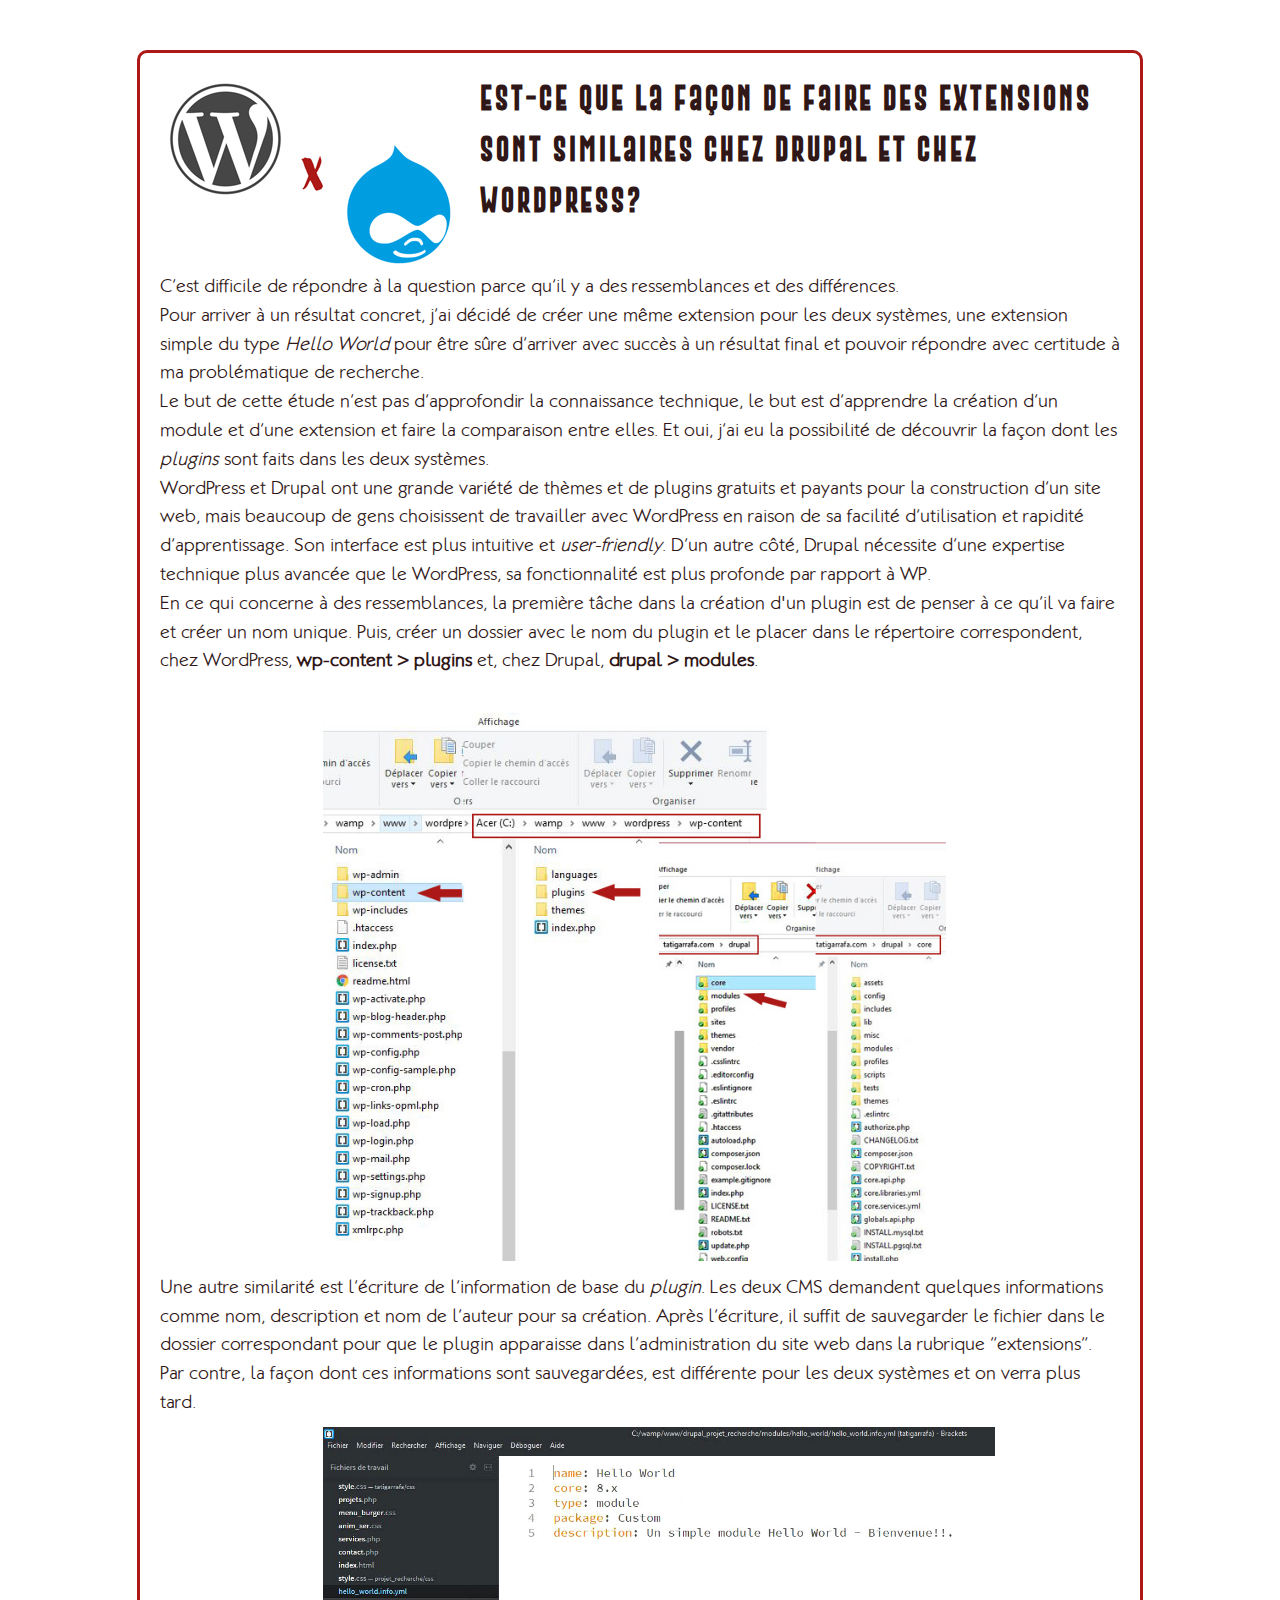
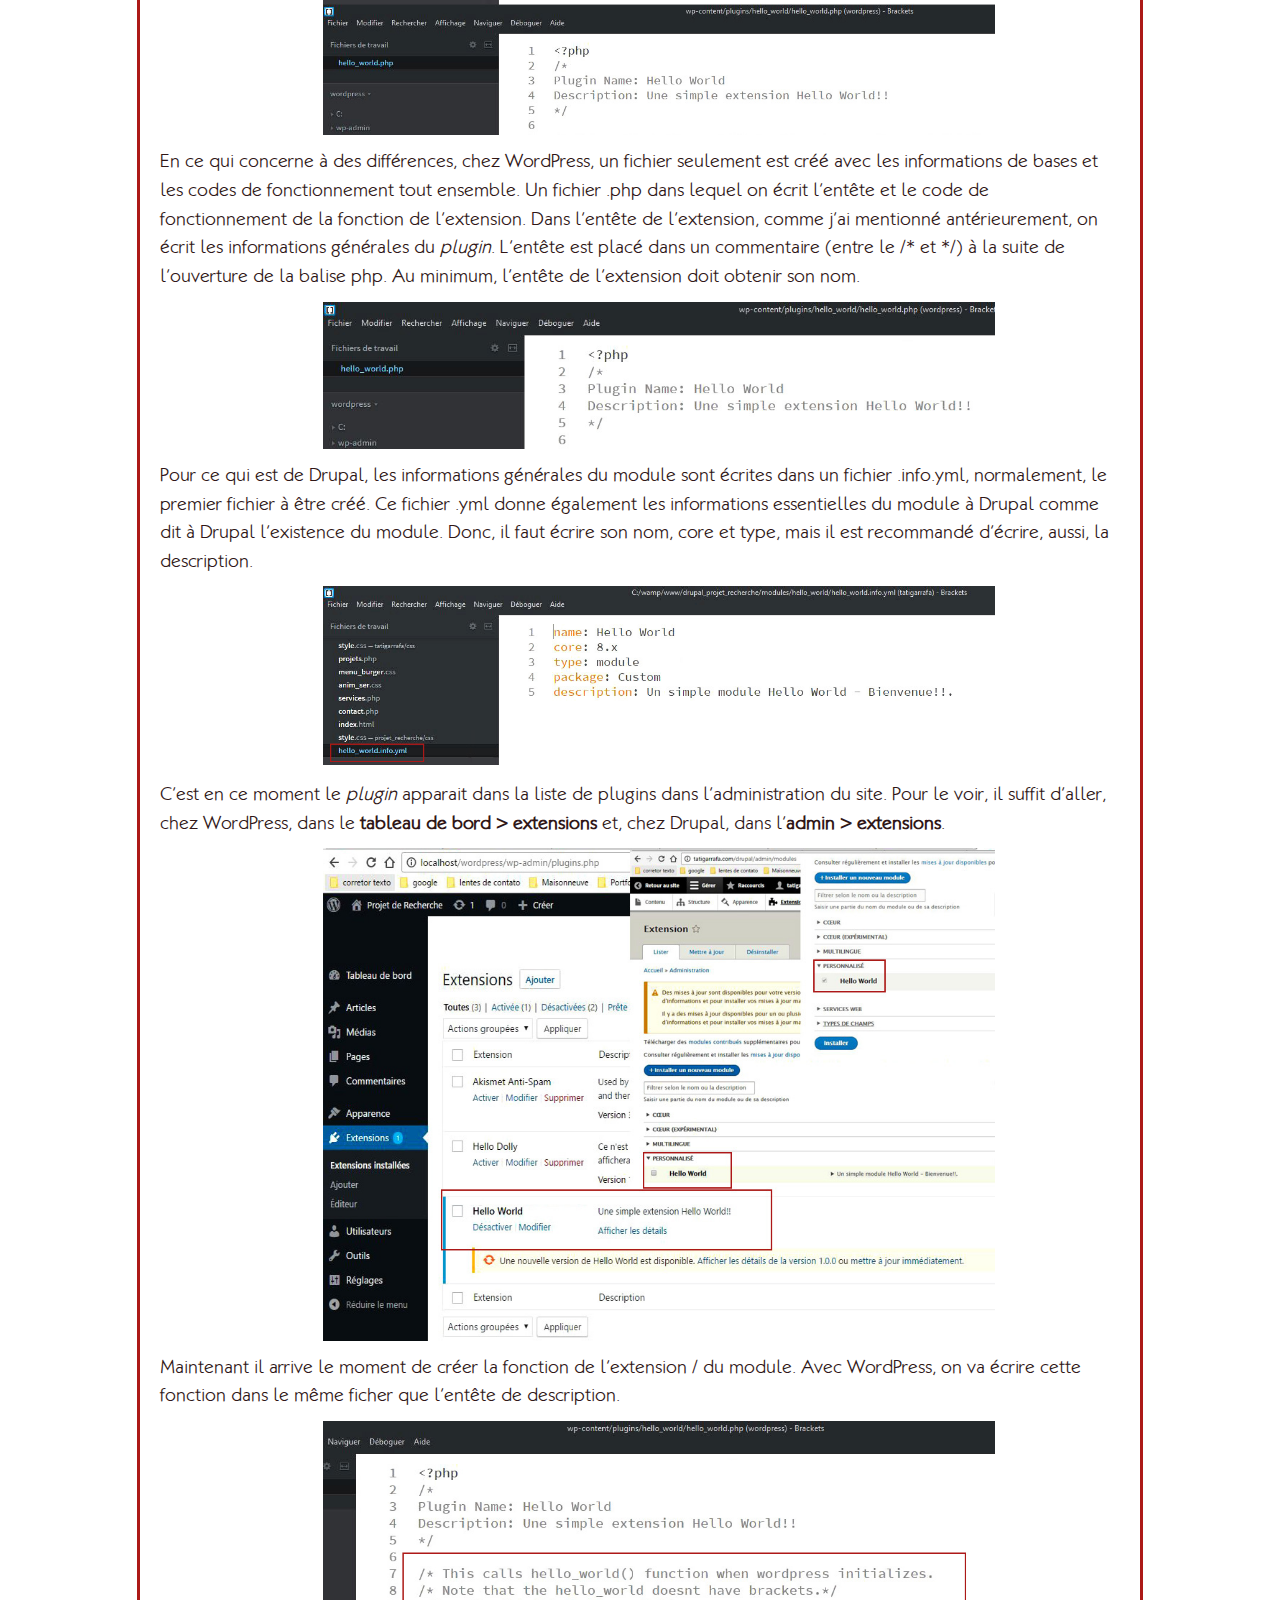
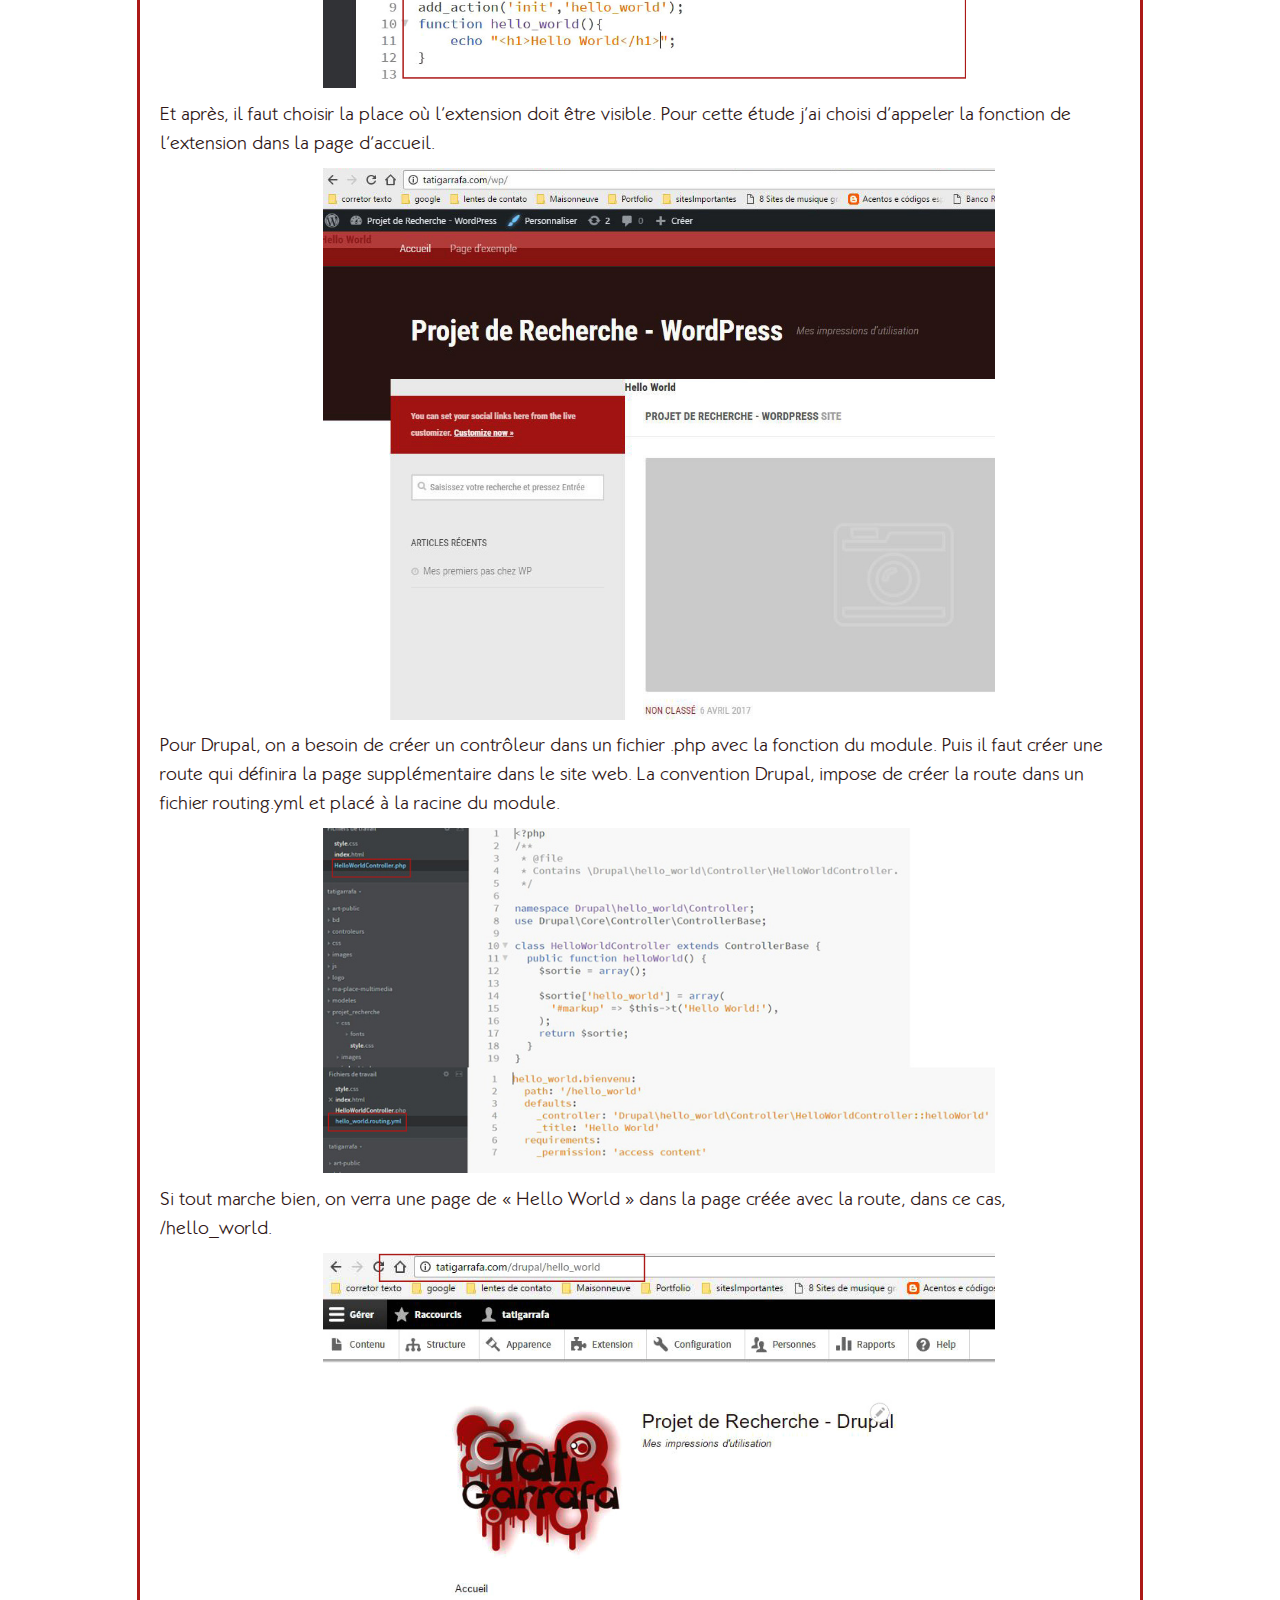
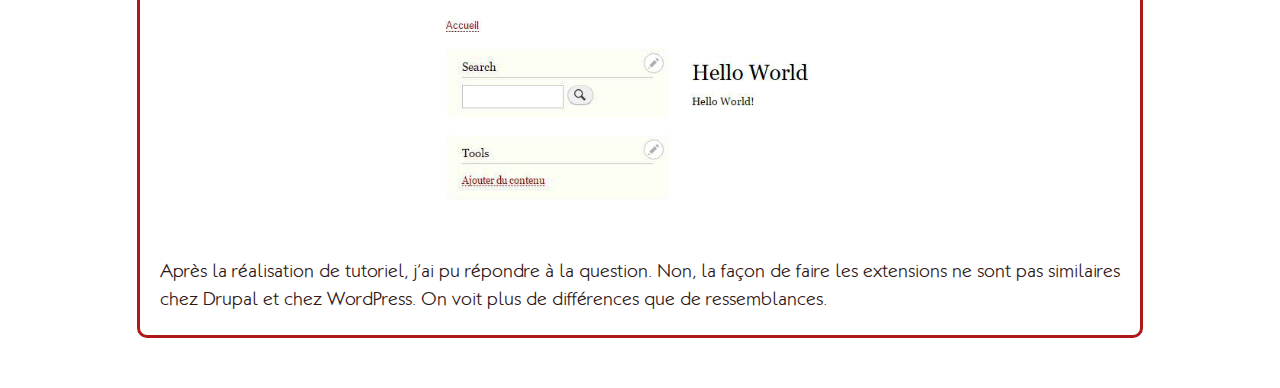
<file: projet_recherche/index.html>
<!DOCTYPE html>
<html>
	<head>
		<meta charset="utf-8"/>
		<title>Projet de Recherche - Drupal x WP</title>
		<link rel="stylesheet" href="css/style.css"/>
	</head>
	<body>
		<div class="container-fluid">
			<header class="">
                <img src="images/drupal_x_wp.jpg" alt="WordPress x Drupal">
				<h1>Est-ce que la façon de faire des extensions sont similaires chez Drupal et chez WordPress?</h1>
			</header>
			<div class="contenu">
                <p>C’est difficile de répondre à la question parce qu’il y a des ressemblances et des différences.</p>
				<p>Pour arriver à un résultat concret, j’ai décidé de créer une même extension pour les deux systèmes, une extension simple du type <em>Hello World</em> pour être sûre d’arriver avec succès à un résultat final et pouvoir répondre avec certitude à ma problématique de recherche. </p>
                <p>Le but de cette étude n’est pas d’approfondir la connaissance technique, le but est d’apprendre la création d’un module et d’une extension et faire la comparaison entre elles. Et oui, j’ai eu la possibilité de découvrir la façon dont les <em>plugins</em> sont faits dans les deux systèmes. </p>
                <p>WordPress et Drupal ont une grande variété de thèmes et de plugins gratuits et payants pour la construction d’un site web, mais beaucoup de gens choisissent de travailler avec WordPress en raison de sa facilité d’utilisation et rapidité d’apprentissage. Son interface est plus intuitive et <em>user-friendly</em>. D’un autre côté, Drupal nécessite d’une expertise technique plus avancée que le WordPress, sa fonctionnalité est plus profonde par rapport à WP.</p> 
                <div class="paragraphe-image">
                    <p>En ce qui concerne à des ressemblances, la première tâche dans la création d'un plugin est de penser à ce qu’il va faire et créer un nom unique. Puis, créer un dossier avec le nom du plugin et le placer dans le répertoire correspondent, chez WordPress, <strong>wp-content > plugins </strong> et, chez Drupal, <strong> drupal > modules</strong>.</p>
                    <img src="images/wp-x-drupal-01.jpg" alt="Différence 01">
                
                </div>
                <div class="paragraphe-image">
                    <p>Une autre similarité est l’écriture de l’information de base du <em>plugin</em>. Les deux CMS demandent quelques informations comme nom, description et nom de l’auteur pour sa création. Après l’écriture, il suffit de sauvegarder le fichier dans le dossier correspondant pour que le plugin apparaisse dans l’administration du site web dans la rubrique “extensions”. Par contre, la façon dont ces informations sont sauvegardées, est différente pour les deux systèmes et on verra plus tard.</p>
                    <img src="images/wp-x-drupal-02.jpg" alt="Différence 02">
                </div>
                <div class="paragraphe-image">
                    <p>En ce qui concerne à des différences, chez WordPress, un fichier seulement est créé avec les informations de bases et les codes de fonctionnement tout ensemble. Un fichier .php dans lequel on écrit l’entête et le code de fonctionnement de la fonction de l’extension. Dans l’entête de l’extension, comme j’ai mentionné antérieurement, on écrit les informations générales du <em>plugin</em>. L’entête est placé dans un commentaire (entre le /* et */) à la suite de l’ouverture de la balise php. Au minimum, l’entête de l’extension doit obtenir son nom.</p>
                    <img src="images/wp-01.jpg" alt="WordPress 01">
                </div>
                <div class="paragraphe-image">
                    <p>Pour ce qui est de Drupal,  les informations générales du module sont écrites dans un fichier .info.yml, normalement, le premier fichier à être créé. Ce fichier .yml donne également les informations essentielles du module à Drupal comme dit à Drupal l’existence du module. Donc, il faut écrire son nom, core et type, mais il est recommandé d’écrire, aussi, la description.</p>
                    <img src="images/drupal-01.jpg" alt="Drupal 01">
                </div>
                <div class="paragraphe-image">
                    <p>C’est en ce moment le <em>plugin</em> apparait dans la liste de plugins dans l’administration du site. Pour le voir, il suffit d’aller, chez WordPress, dans le <strong>tableau de bord > extensions</strong> et, chez Drupal, dans l’<strong>admin > extensions</strong>. </p>
                    <img src="images/wp-x-drupal-03.jpg" alt="Différence 03">
                </div>
                <div class="paragraphe-image">
                    <p>Maintenant il arrive le moment de créer la fonction de l’extension / du module. Avec WordPress, on va écrire cette fonction dans le même ficher que l’entête de description.</p>
                    <img src="images/wp-02.jpg" alt="WordPress 02">
                    <p>Et après, il faut choisir la place où l’extension doit être visible. Pour cette étude j’ai choisi d’appeler la fonction de l’extension dans la page d’accueil.</p>
                    <img src="images/wp-03.jpg" alt="WordPress 03">
                </div>
                <div class="paragraphe-image">
                    <p>Pour Drupal, on a besoin de créer un contrôleur dans un fichier .php avec la fonction du module. Puis il faut créer une route qui définira la page supplémentaire dans le site web. La convention Drupal, impose de créer la route dans un fichier routing.yml et placé à la racine du module. </p>
                    <img src="images/drupal-02.jpg" alt="Drupal 02">
                    <p>Si tout marche bien, on verra une page de « Hello World » dans la page créée avec la route, dans ce cas, /hello_world.</p>
                    <img src="images/drupal-03.jpg" alt="Drupal 03">
                </div>
                <p>Après la réalisation de tutoriel, j’ai pu répondre à la question. Non, la façon de faire les extensions ne sont pas similaires chez Drupal et chez WordPress. On voit plus de différences que de ressemblances.</p>                  
			</div><!--Fin Contenu-->
			<footer>
			
			</footer>
		</div><!--Fin Globale-->
	</body>
</html>
</file>
<file: projet_recherche/css/style.css>
* {
	margin: 0;
	padding: 0;	
}

@font-face {
    font-family: 'klillregular';
    src: url('fonts/klill-light-webfont.eot');
    src: url('fonts/klill-light-webfont.eot?#iefix') format('embedded-opentype'), 
    url('fonts/klill-light-webfont.woff2') format('woff2'), 
    url('fonts/klill-light-webfont.woff') format('woff'), 
    url('fonts/klill-light-webfont.ttf') format('truetype'), 
    url('fonts/klill-light-webfont.svg#klillregular') format('svg');
    font-weight: normal;
    font-style: normal;
}


@font-face {
    font-family: 'gobold_extra2';
    src: url('fonts/gobold_extra2-webfont.eot');
    src: url('fonts/gobold_extra2-webfont.eot?#iefix') format('embedded-opentype'),
         url('fonts/gobold_extra2-webfont.woff2') format('woff2'),
         url('fonts/gobold_extra2-webfont.woff') format('woff'),
         url('fonts/gobold_extra2-webfont.svg#gobold_extra2regular') format('svg');
    font-weight: normal;
    font-style: normal;

}

body {
	font-family: 'klillregular';
	font-size: 16px;
    background-color: #fff;
    color: #301717;
}

.container-fluid{
	max-width: 960px;
	margin: 0 auto;
    border: 3px solid #ac1917;
	border-radius: 10px;
	padding: 20px;
	margin-top: 50px;
	margin-bottom: 50px;
}

/*-------------HEADER-------------*/
header{
    display: flex;
    flex-direction: row;
    flex-wrap: nowrap;
    justify-content: space-between;
}

header img{
    margin-right: 20px;
}

header h1{
    font-family: 'gobold_extra2';
    font-size: 1.6em;
    letter-spacing: 3px;
    line-height: 2;
}

/*-------------CONTENU-------------*/
.contenu p{
    font-size: 1.2em;
    line-height: 1.5;
}

.contenu .paragraphe-image img{
    width: 70%;
    margin: 1% 17%;
}

.contenu .btn-retourner{
    display: flex;
    flex-direction: row-reverse;
}

.contenu .btn-retourner img{
    width: 70%;
}
</file>
